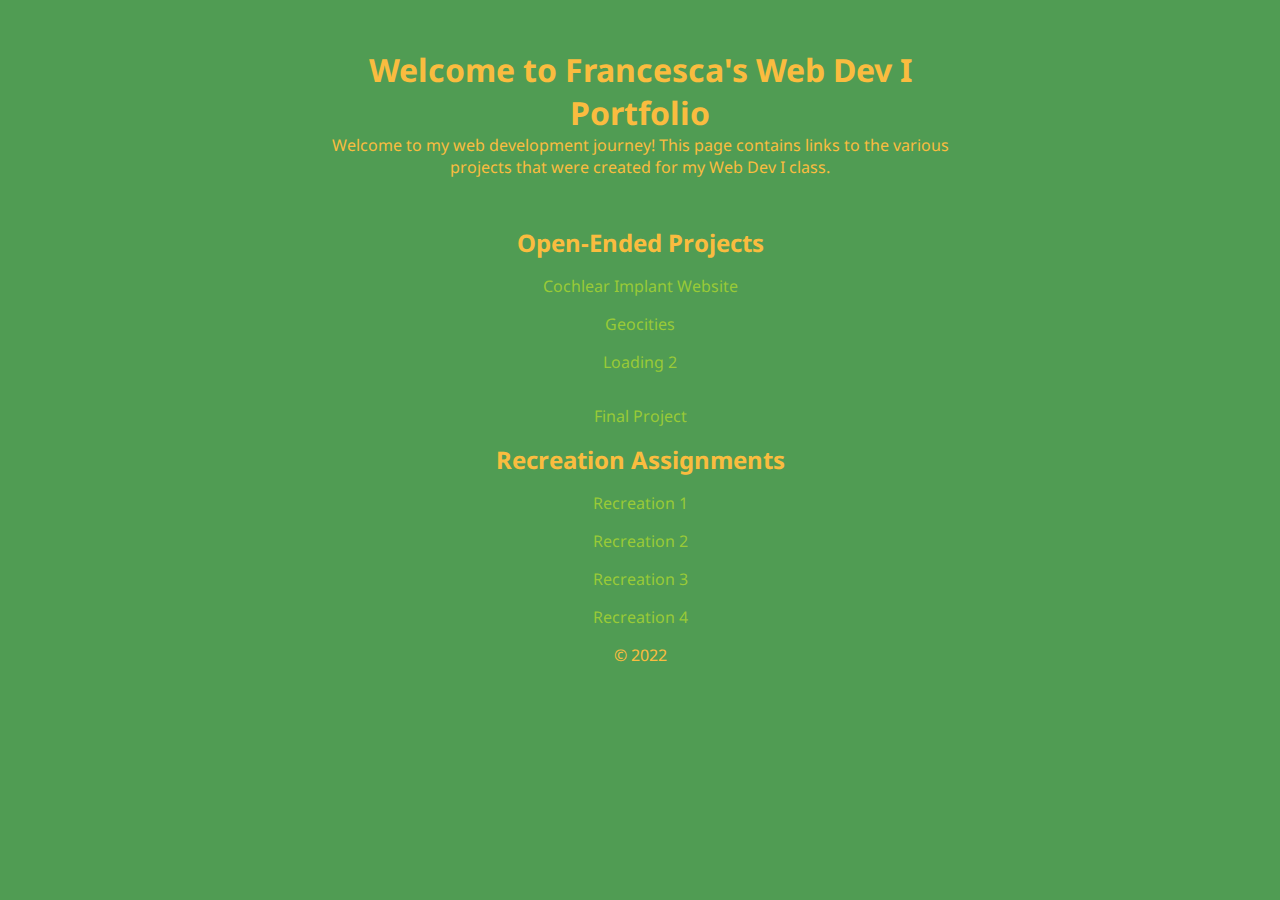
<file: index.html>
<!DOCTYPE html>
<html lang="en">
<head>
    <meta charset="UTF-8">
    <meta http-equiv="X-UA-Compatible" content="IE=edge">
    <meta name="viewport" content="width=h1, initial-scale=1.0">
    <link rel="stylesheet" href="style.css">
    <title>Francesca's Web Dev I Portfolio</title>
</head>
<body>
    <header>
        <h1>Welcome to Francesca's Web Dev I Portfolio</h1>
        <p>Welcome to my web development journey! This page contains links to
            the various projects that were created for my Web Dev I class.
        </p>
    </header>
    <main>
        <section>
            <h2>Open-Ended Projects</h2>
            <nav>
                <a href="/projects/cochlear/">Cochlear Implant Website</a>
                <a href="/projects/geocities/">Geocities</a>
                <!-- <a href="/projects/loading/">Loading</a> -->
                <a href="/projects/loading2/">Loading 2</a>
                <a href="/projects/personal-introduction/"></a>
                <a href="/projects/final-project/">Final Project</a>
            </nav>
        </section>
        <section>
            <h2>Recreation Assignments</h2>
            <nav>
                <a href="/projects/recreation1/">Recreation 1</a>
                <a href="/projects/recreation2/">Recreation 2</a>
                <a href="/projects/recreation3/">Recreation 3</a>
                <a href="/projects/recreation4/">Recreation 4</a>
            </nav>
        </section>
    </main>
</body>
<footer>
    <p>&copy; 2022</p>
</footer>
</html>
</file>
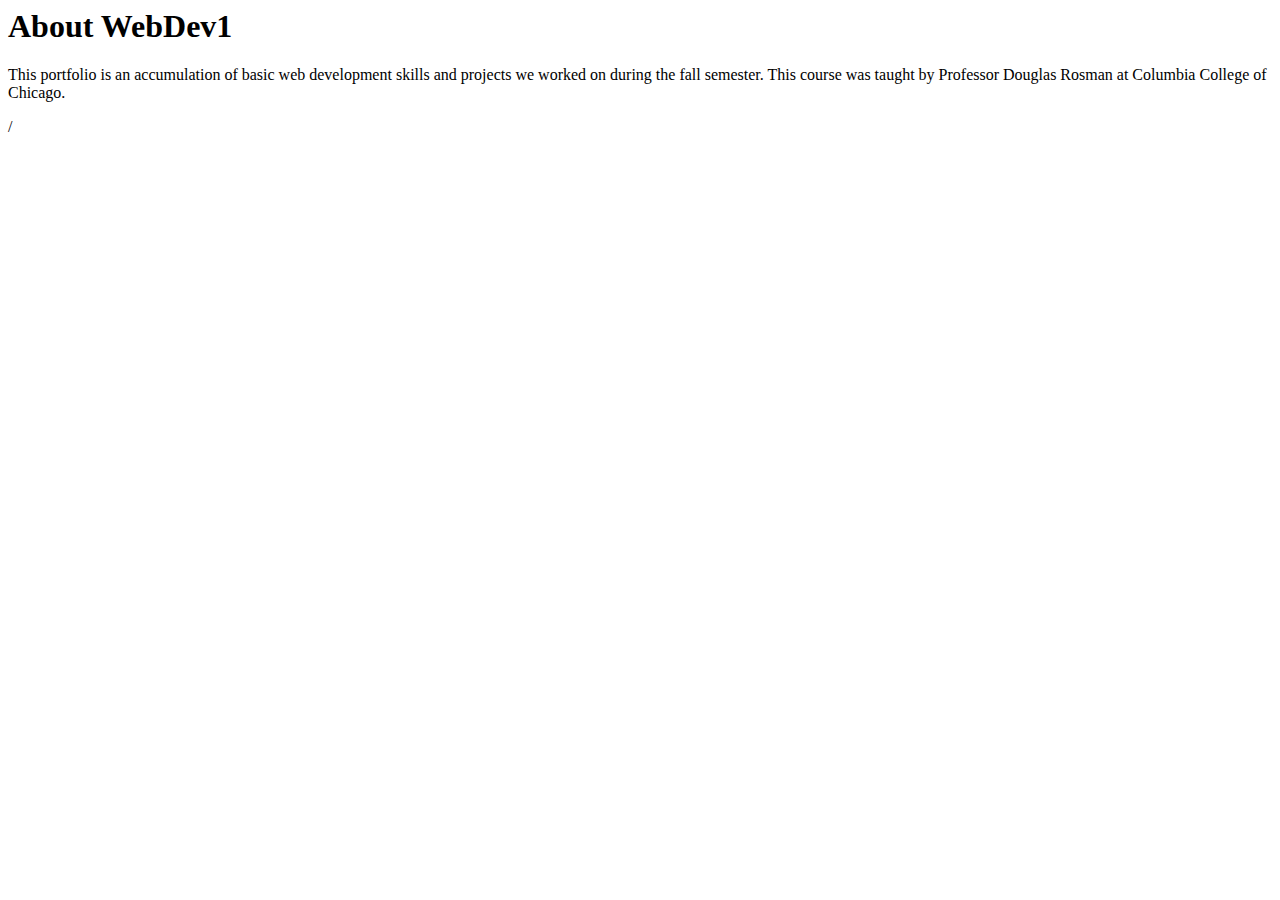
<file: about/index.html>
<html lang="en">
<head>
    <meta charset="UTF-8">
    <meta http-equiv="X-UA-Compatible" content="IE=edge">
    <meta name="viewport" content="width=device-width, initial-scale=1.0">
    <title>About</title>
</head>
<body>
    <h1>About WebDev1</h1>
    <div>
        <p>This portfolio is an accumulation of basic web development skills and projects we worked on during the fall semester. This course was taught by Professor Douglas Rosman at Columbia College of Chicago.</p>
    /<div>   
</body>
</html>
</file>
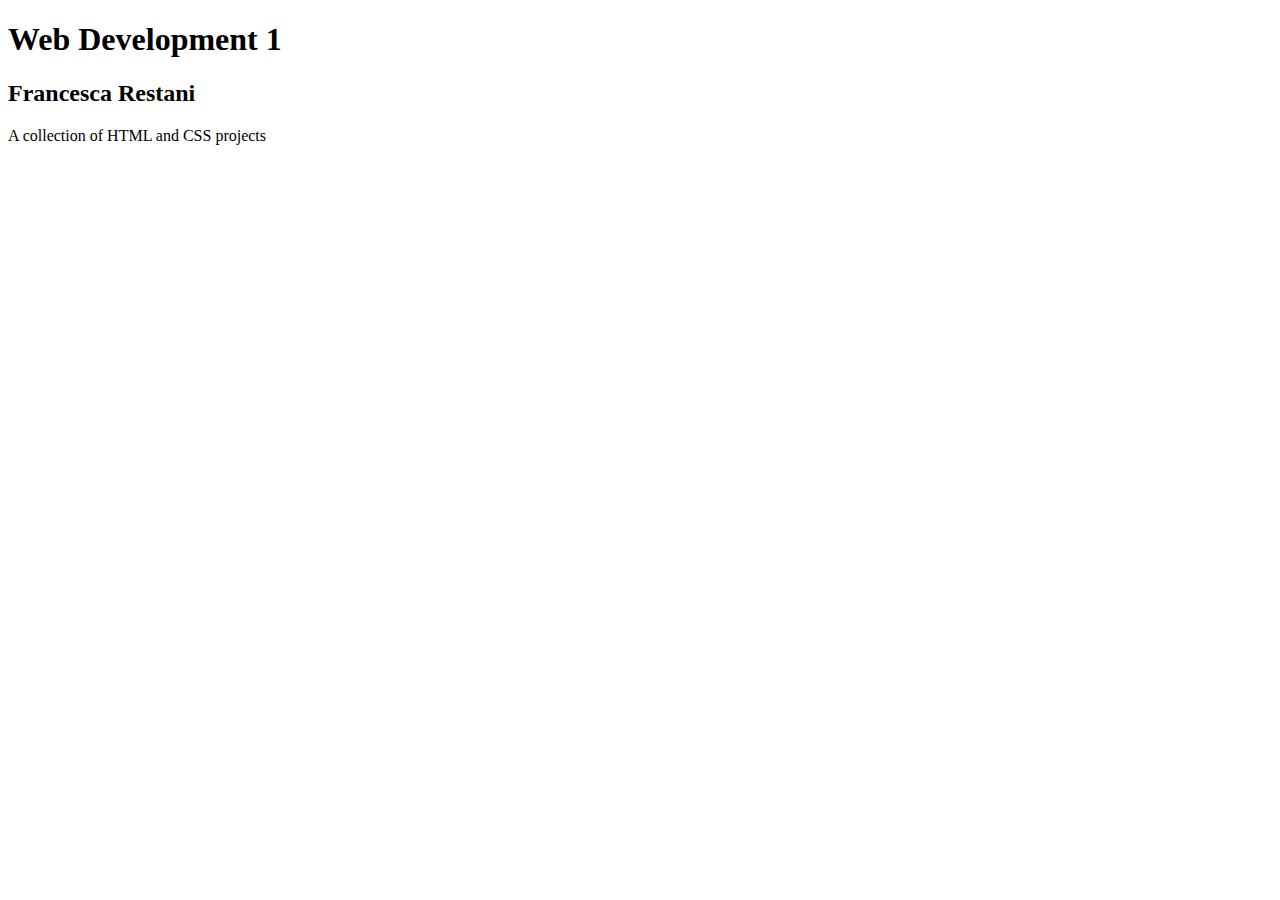
<file: home/index.html>
<!DOCTYPE html>
<html lang="en">
<head>
    <meta charset="UTF-8">
    <meta http-equiv="X-UA-Compatible" content="IE=edge">
    <meta name="viewport" content="width=device-width, initial-scale=1.0">
    <title>Home</title>
</head>
<body>
    <h1>Web Development 1</h1>
    <h2>Francesca Restani</h2>
    <p>A collection of HTML and CSS projects</p>

    
</body>
</html>
</file>
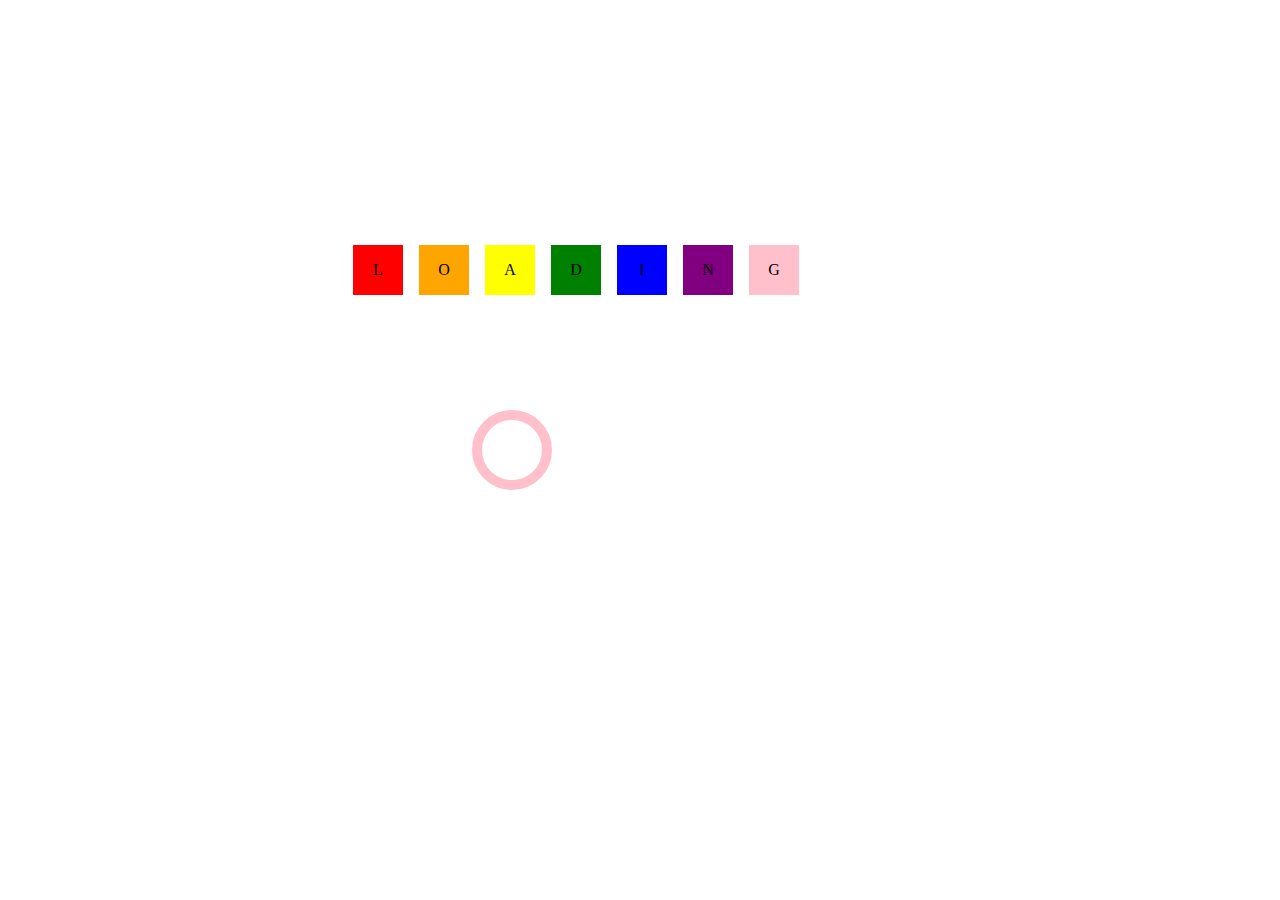
<file: projects/loading/index.html>
<html lang="en">
<head>
  <meta charset="UTF-8">
  <meta http-equiv="X-UA-Compatible" content="IE=edge">
  <meta name="viewport" content="width=device-width, initial-scale=1.0">
  <link rel="stylesheet" href="style.css">
  <title>Loading</title>
</head>
<body>
  <div id="loading" class="animation-container">
    <!-- Insert your code here. This animation should do something with a START and an END. (hint: use animation-fill-mode: forwards;) -->
  <div class="square">L</div>
  <div class="square">O</div>
  <div class="square">A</div>
  <div class="square">D</div>
  <div class="square">I</div>
  <div class="square">N</div>
  <div class="square">G</div>
</div>
</div>

<div id="waiting" class="animation-container">
    <!-- Insert your code here. This animation should repeat infinitely (hint: use animation-iteration-count: infinite) -->
</div>
</body>
</html>
</file>
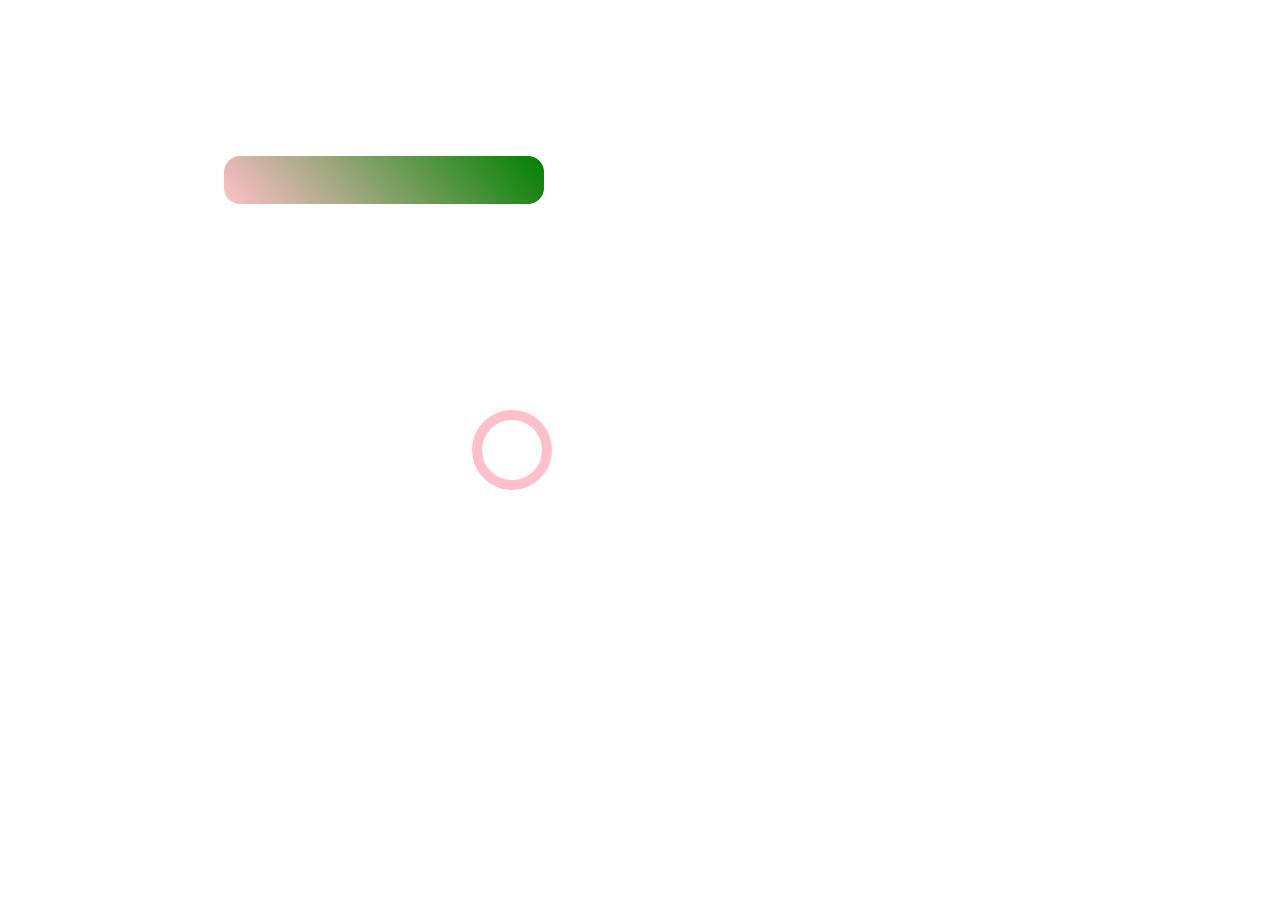
<file: projects/loading2/index.html>
<html lang="en">
<head>
    <meta charset="UTF-8">
    <meta http-equiv="X-UA-Compatible" content="IE=edge">
    <meta name="viewport" content="width=device-width, initial-scale=1.0">
    <link rel="stylesheet" href="style.css">
    <title>Loading 2</title>
</head>
<body>
    <div id="loading" class="animation-container">
        <!-- Insert your code here. This animation should do something with a START and an END. (hint: use animation-fill-mode: forwards;) -->
     <!-- <div class="square">L</div>
      <div class="square">O</div>
      <div class="square">A</div>
      <div class="square">D</div>
      <div class="square">I</div>
      <div class="square">N</div>
      <div class="square">G</div>
      !-->
    </div>
    </div>
    
    <div id="waiting" class="animation-container">
        <!-- Insert your code here. This animation should repeat infinitely (hint: use animation-iteration-count: infinite) -->
    </div>
</body>
</html>
</file>
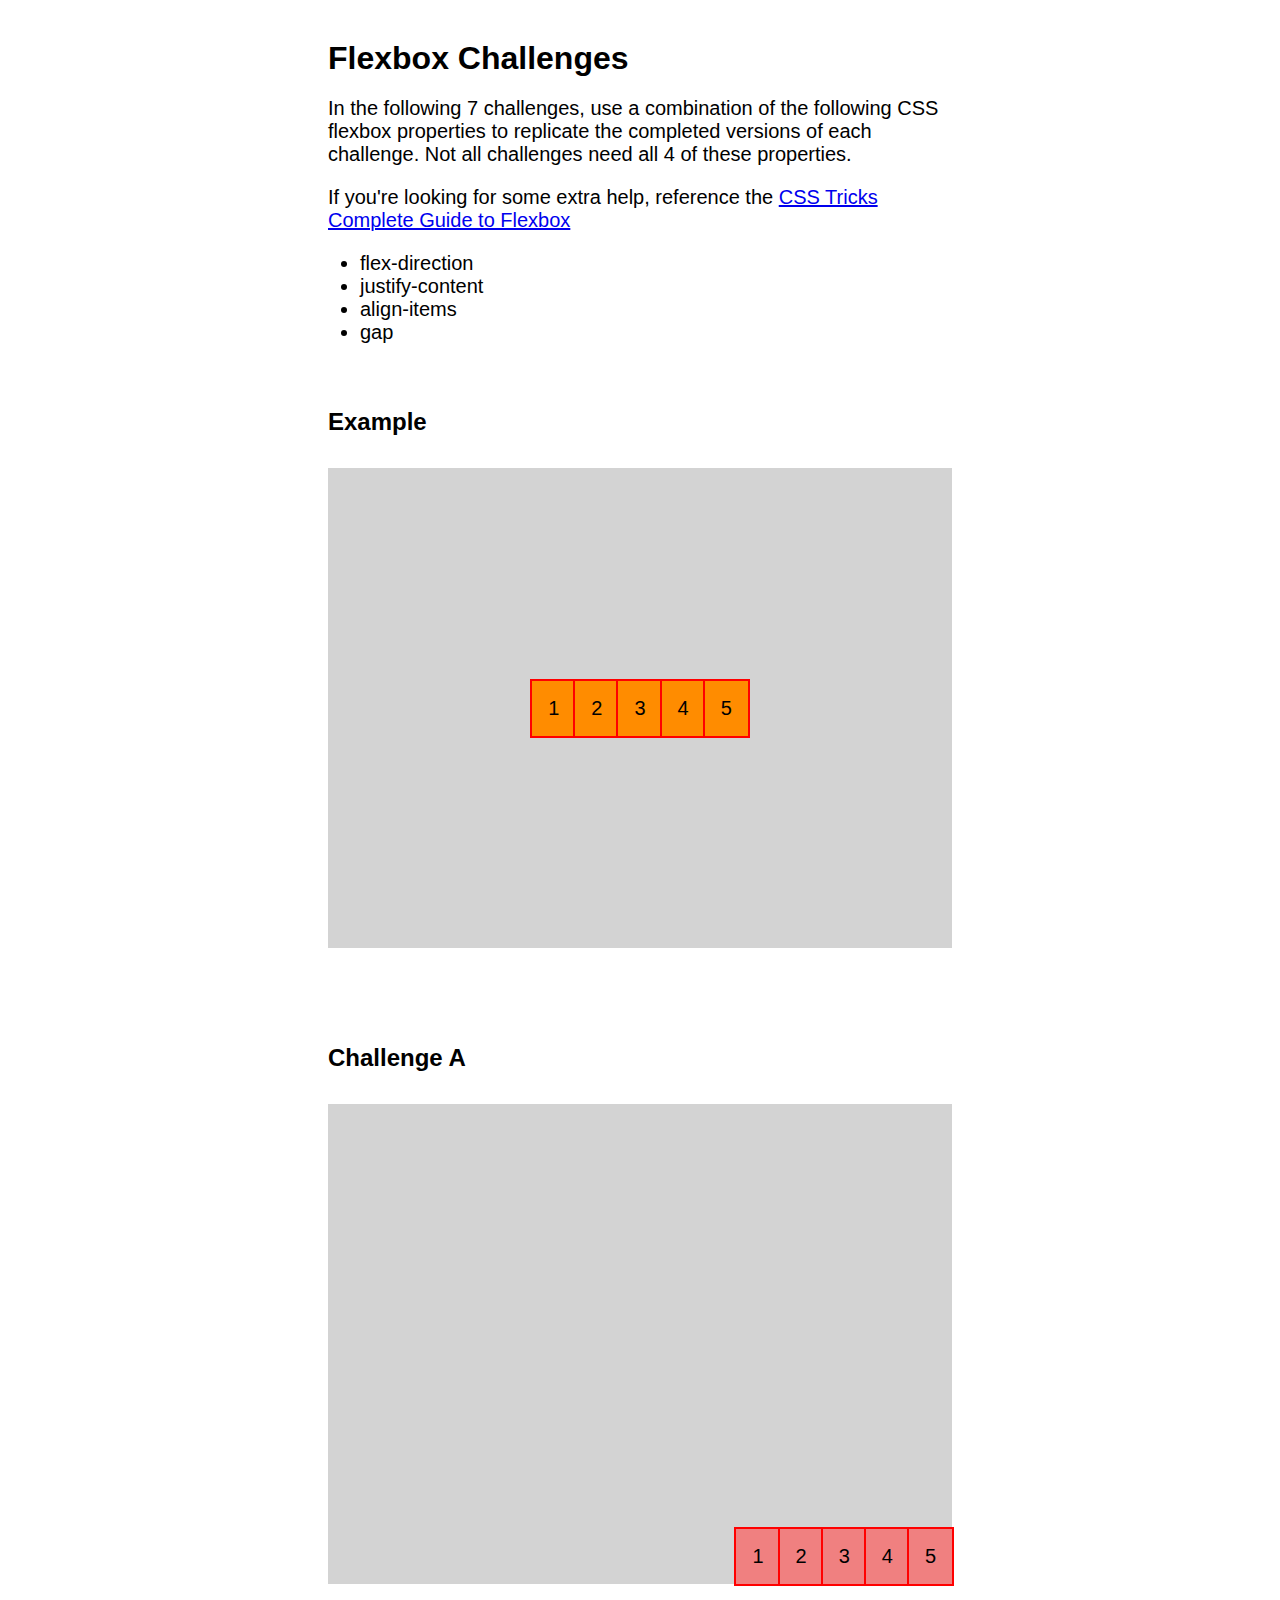
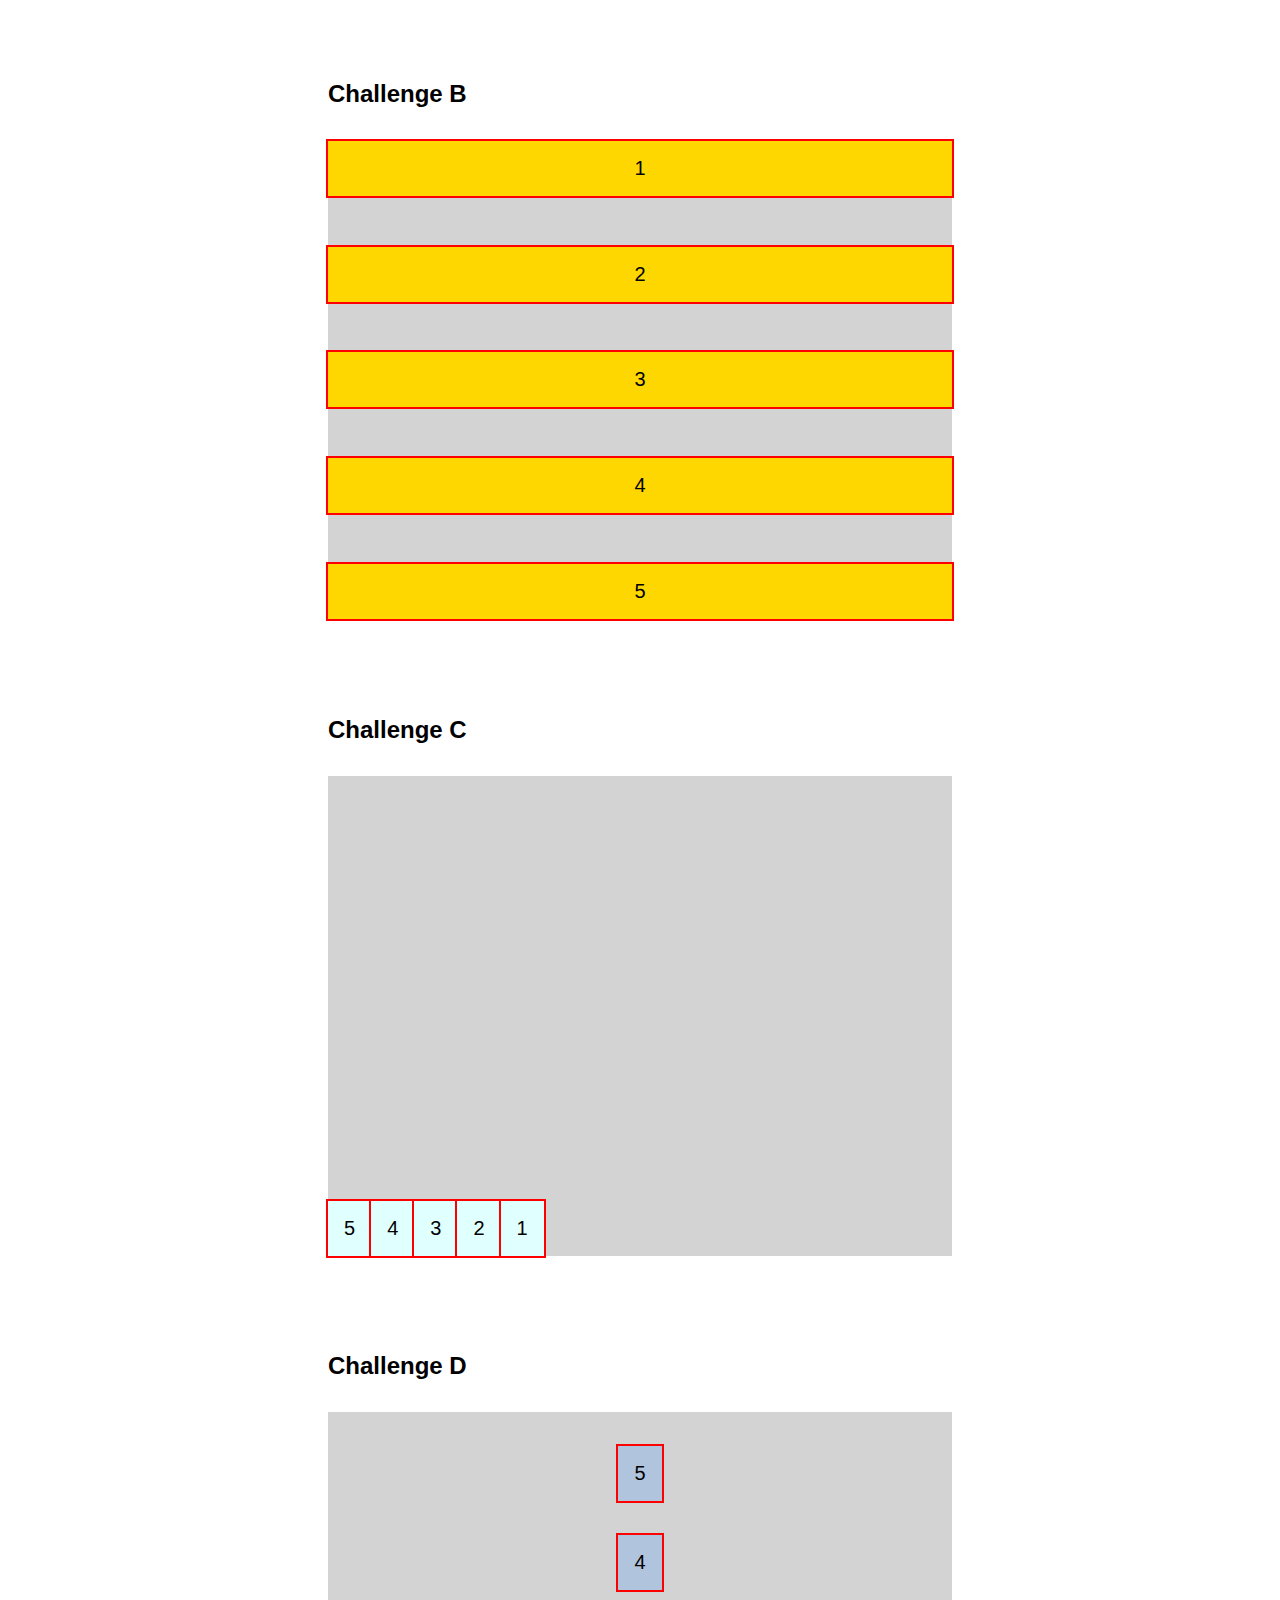
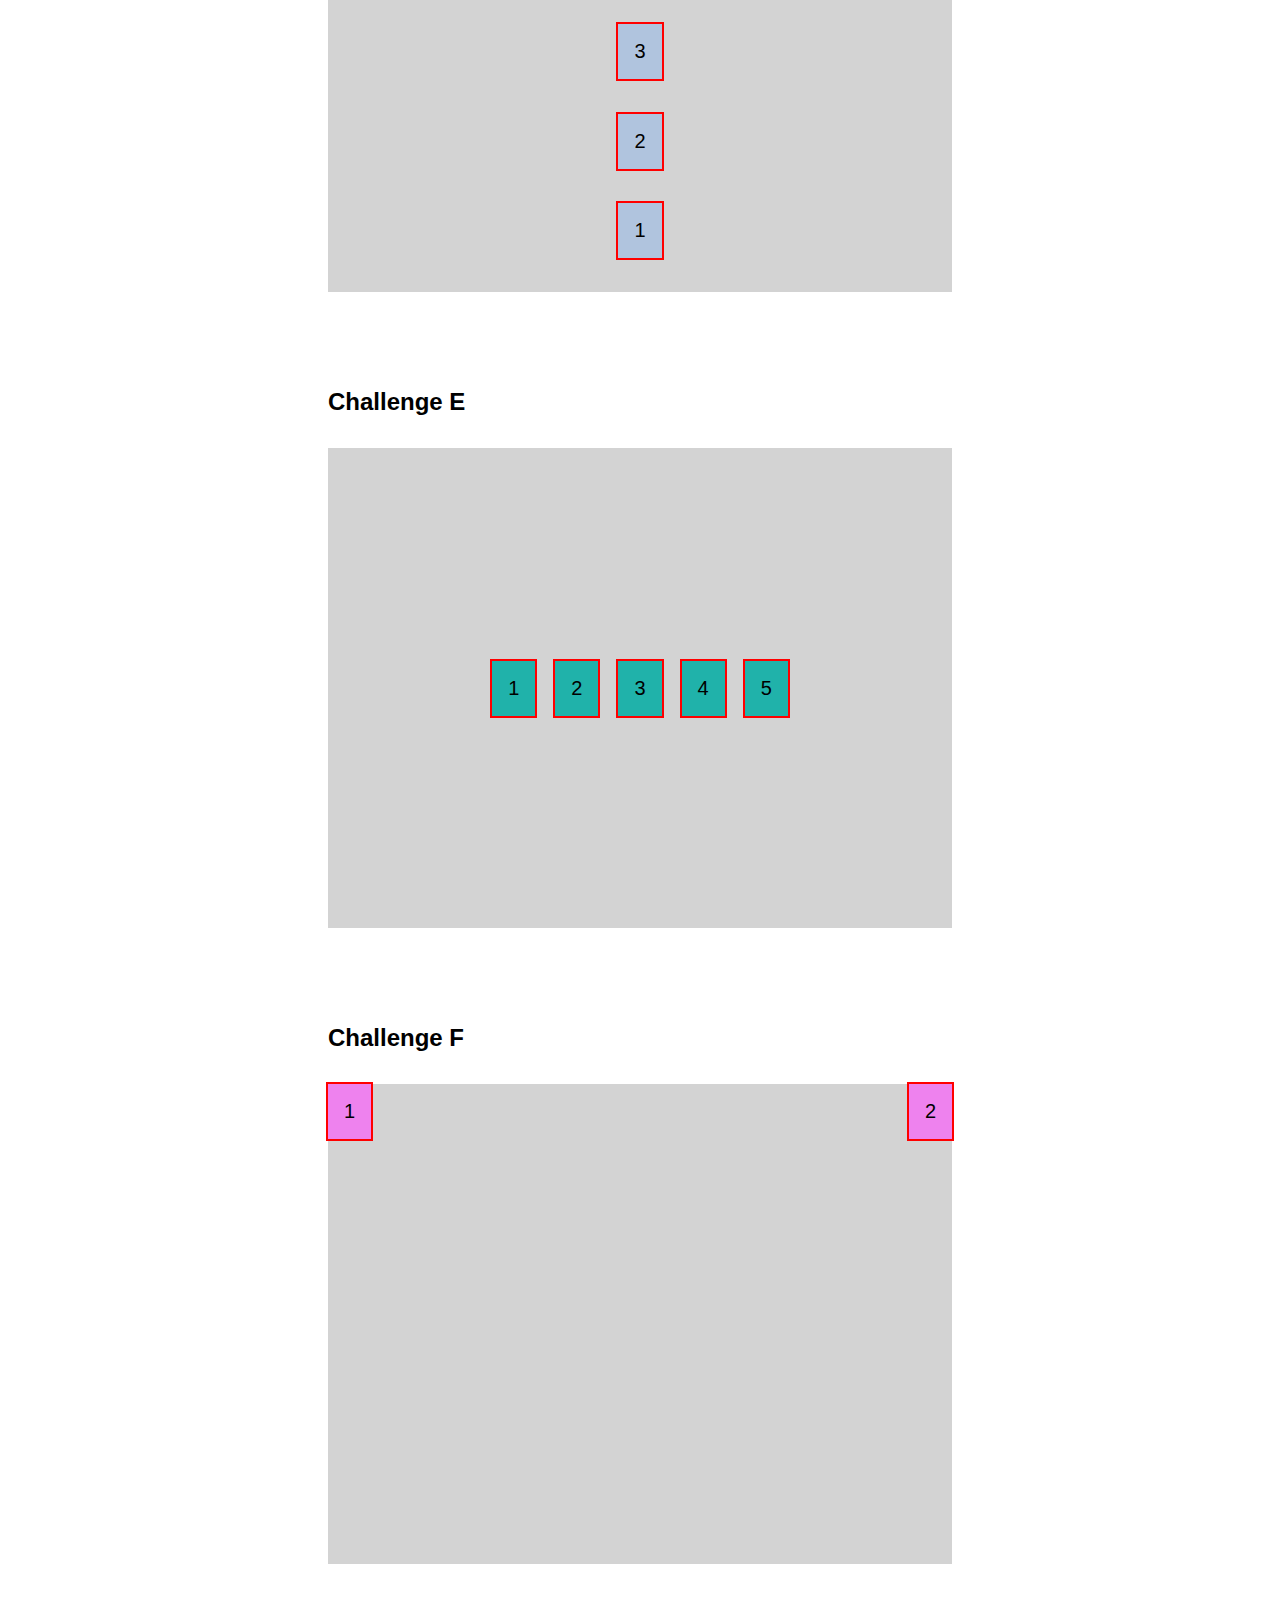
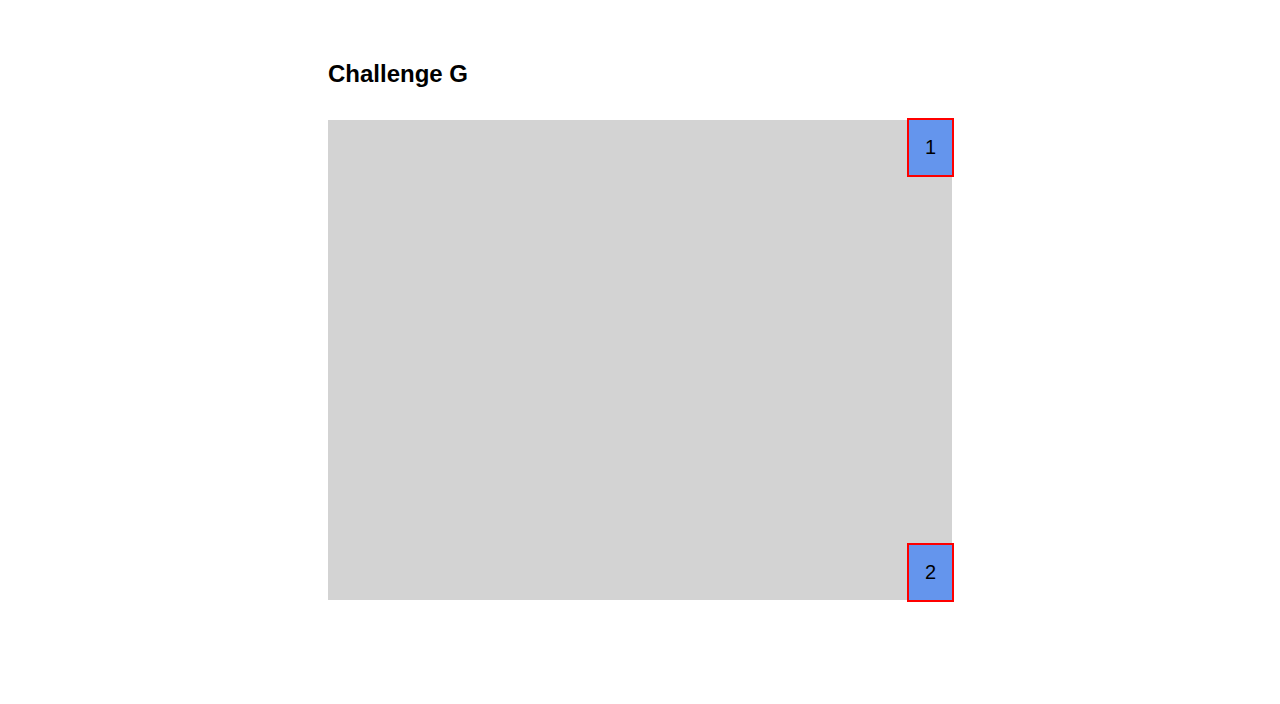
<file: projects/recreation3/index.html>
<html lang="en">
<head>
  <meta charset="UTF-8">
  <meta http-equiv="X-UA-Compatible" content="IE=edge">
  <meta name="viewport" content="width=device-width, initial-scale=1.0">
  <link rel="stylesheet" href="style.css">
  <title>Recreation 3</title>
</head>
<body>
  <header>
    <h1>Flexbox Challenges</h1>
    <p>In the following 7 challenges, use a combination of the following CSS flexbox properties to replicate the completed versions of each challenge. Not all challenges need all 4 of these properties.</p>
    <p>If you're looking for some extra help, reference the <a href="https://css-tricks.com/snippets/css/a-guide-to-flexbox/" target="_blank">CSS Tricks Complete Guide to Flexbox</a></p>
    <ul>
      <li>flex-direction</li>
      <li>justify-content</li>
      <li>align-items</li>
      <li>gap</li>
    </ul>
</header>

<section>
  <h2>Example</h2>
  <div class="container example">
      <div class="flex-item">1</div>
      <div class="flex-item">2</div>
      <div class="flex-item">3</div>
      <div class="flex-item">4</div>
      <div class="flex-item">5</div>
  </div>
</section>

<section>
  <h2>Challenge A</h2>
  <div class="container a">
      <div class="flex-item">1</div>
      <div class="flex-item">2</div>
      <div class="flex-item">3</div>
      <div class="flex-item">4</div>
      <div class="flex-item">5</div>
  </div>
</section>

<section>
  <h2>Challenge B</h2>
  <div class="container b">
      <div class="flex-item">1</div>
      <div class="flex-item">2</div>
      <div class="flex-item">3</div>
      <div class="flex-item">4</div>
      <div class="flex-item">5</div>
  </div>
</section>

<section>
  <h2>Challenge C</h2>
  <div class="container c">
      <div class="flex-item">1</div>
      <div class="flex-item">2</div>
      <div class="flex-item">3</div>
      <div class="flex-item">4</div>
      <div class="flex-item">5</div>
  </div>
</section>

<section>
  <h2>Challenge D</h2>
  <div class="container d">
      <div class="flex-item">1</div>
      <div class="flex-item">2</div>
      <div class="flex-item">3</div>
      <div class="flex-item">4</div>
      <div class="flex-item">5</div>
  </div>
</section>

<section>
  <h2>Challenge E</h2>
  <div class="container e">
      <div class="flex-item">1</div>
      <div class="flex-item">2</div>
      <div class="flex-item">3</div>
      <div class="flex-item">4</div>
      <div class="flex-item">5</div>
  </div>
</section>

<section>
  <h2>Challenge F</h2>
  <div class="container f">
      <div class="flex-item">1</div>
      <div class="flex-item">2</div>
  </div>
</section>

<section>
  <h2>Challenge G</h2>
  <div class="container g">
      <div class="flex-item">1</div>
      <div class="flex-item">2</div>
  </div>
</section>
</body>
</html>
</file>
<file: style.css>
@import url('https://fonts.googleapis.com/css2?family=Noto+Sans&display=swap');

* {
    margin: 0;
    padding: 0;
    box-sizing: border-box;
}

:root {
    --color-bg: #509c53;
    --color-text: #fabc3f;
}

body {
    font-family: 'Noto Sans', sans-serif;
    text-align: center;
    max-width: 40rem;
    margin: 0 auto;

    color: var(--color-text);
    background-color: var(--color-bg);
}

header {
    padding-top: 3rem;
    padding-bottom: 3rem;
}

nav {
        display: flex;
        flex-direction: column;
        flex-wrap: wrap;
        gap: 1rem;
        padding-top: 1rem;
        padding-bottom: 1rem;
}

nav a {
    color: rgb(153, 202, 55);
    text-decoration: none;
  }

footer {
    text-align: center;
  }
</file>
<file: projects/loading/style.css>
* {
    margin: 0;
    padding: 0;
    box-sizing: border-box;
}

.animation-container {
  position: absolute;
  left: 45%;
  top: 30%;
  transform: translate(-50%, -50%);
  display: flex;
  gap: 1rem;
}

.square {
  width: 50px;
  height: 50px;
  
  /*background-color:*/
  /*border-radius: 50%;*/
  
  display: flex;
  justify-content: center;
  align-items: center;
  
  animation: move .5s alternate linear; 
}

.square:nth-child(1) {
  background-color: red;
  animation-delay: 0;
}
.square:nth-child(2) {
  background-color: orange;
  animation-delay: 0;
}
.square:nth-child(3) {
  background-color: yellow;
  animation-delay: 0;
}
.square:nth-child(4) {
  background-color: green;
  animation-delay: 0;
}
.square:nth-child(5) {
  background-color: blue;
  animation-delay: 0;
}
.square:nth-child(6) {
  background-color: purple;
  animation-delay: 0;
}
.square:nth-child(7) {
  background-color: pink;
  animation-delay: 0;
}
/* #loading {
  position: absolute;
  
  border-radius: 1rem;
  
  left: 30%;
  top: 20%;
  
  width: 20rem;
  height: 3rem;
  
  background: linear-gradient(
  50deg, pink, green);
  
  transform-origin: left;
  
  animation: expand-x 8s ease-in-out infinite;
}

@keyframes expand-x
{
   0% {
    transform: scaleX(.01);
}
}
*/

#waiting {
  position: absolute;
  left: 40%;
  top: 50%;
  
  height: 5rem;
	width: 5rem;
  border-radius: 50%;
  border: 10px solid pink;
  
  animation: spin 6s infinite linear;
}

@keyframes spin {
  
  from {
    transform: rotate(0deg);
    border-top-color: green;
  }
  
  to {
    transform: rotate(360deg);
    border-top-color: green; 
  }
}
</file>
<file: projects/loading2/style.css>
* {
    margin: 0;
    padding: 0;
    box-sizing: border-box;
}

.animation-container {
  position: absolute;
  left: 45%;
  top: 30%;
  transform: translate(-50%, -50%);
  display: flex;
  gap: 1rem;
}

 .square {
  width: 50px;
  height: 50px;
  
  /*background-color:*/
  /*border-radius: 50%;*/
  
  display: flex;
  justify-content: center;
  align-items: center;
  
  animation: move .5s alternate linear; 
}

.square:nth-child(1) {
  background-color: red;
  animation-delay: 0;
}
.square:nth-child(2) {
  background-color: orange;
  animation-delay: 0;
}
.square:nth-child(3) {
  background-color: yellow;
  animation-delay: 0;
}
.square:nth-child(4) {
  background-color: green;
  animation-delay: 0;
}
.square:nth-child(5) {
  background-color: blue;
  animation-delay: 0;
}
.square:nth-child(6) {
  background-color: purple;
  animation-delay: 0;
}
.square:nth-child(7) {
  background-color: pink;
  animation-delay: 0;
}
 #loading {
  position: absolute;
  
  border-radius: 1rem;
  
  left: 30%;
  top: 20%;
  
  width: 20rem;
  height: 3rem;
  
  background: linear-gradient(
  50deg, pink, green);
  
  transform-origin: left;
  
  animation: expand-x 8s ease-in-out infinite;
}

@keyframes expand-x
{
   0% {
    transform: scaleX(.01);
}
}


#waiting {
  position: absolute;
  left: 40%;
  top: 50%;
  
  height: 5rem;
	width: 5rem;
  border-radius: 50%;
  border: 10px solid pink;
  
  animation: spin 6s infinite linear;
}

@keyframes spin {
  
  from {
    transform: rotate(0deg);
    border-top-color: green;
  }
  
  to {
    transform: rotate(360deg);
    border-top-color: green; 
  }
}
</file>
<file: projects/recreation3/style.css>
/* 

Use a combination of the following CSS flexbox properties to replicate the
completed versions of each challenge. Not all challenges need all 4 of
these properties:

* flex-direction
* justify-content
* align-items
* gap

*/

/* Add your own CSS to the selectors below (.a, .b, .c, .d, .e) */
/* Each container already has display: flex */

.example {
    justify-content: center;
    align-items: center;
  }
  
  .a {
    /* your code here */
    justify-content: flex-end;
    align-items: end;
  }
  
  .b {
    /* your code here */
    flex-direction: column;
    justify-content: space-evenly;
    row-gap: 50px;
  }
  
  .c {
    /* FIX ME!!!!! */
    /* your code here */
    flex-direction: row-reverse;
    justify-content: flex-end;
    align-items: flex-end;
    
  }
  
  .d {
    /* your code here 
    main axis - column; vertical ... only in column mode ///// align items is cross-axis in this case 
    
    no align means stretching by default */
    flex-direction: column-reverse;
    justify-content: space-evenly;
    align-items: center;
  }
  
  .e {
    /* your code here */
    justify-content: center;
    align-items: center;
    gap: 20px;
  }
  
  .f {
    /* your code here */
    justify-content: space-between;
    align-items: flex-start;
  }
  
  .g {
    /* your code here */
    justify-content: space-between;
    align-items: flex-end;
    flex-flow: column wrap;
  }
  
  /* Don't change any CSS below this line */
  
  * {
      margin: 0;
      padding: 0;
      box-sizing: border-box;
  }
  
  body {
      font-family: Arial;
      max-width: 40rem;
      margin: 0 auto;
      padding: .5rem;
  }
  
  p {
    font-size: 1.25rem;
    margin: 1em 0;
  }
  
  ul {
    margin-left: 2rem;
    font-size: 1.25rem;
  }
  
  header {
      padding: 2rem 0;
  }
  
  section {
    margin-bottom: 6rem;
  }
  
  section h2 {
    margin: 2rem 0;
  }
  
  .container {
      display: flex;
      background-color: lightgray;
      height: 30rem;
  }
  
  .flex-item {
      padding: 1rem;
      font-size: 1.25rem;
      outline: 2px solid red;
      text-align: center;
  }
  
  .example .flex-item {background-color: darkorange;}
  .a .flex-item {background-color: lightcoral;}
  .b .flex-item {background-color: gold;}
  .c .flex-item {background-color: lightcyan;}
  .d .flex-item {background-color: lightsteelblue;}
  .e .flex-item {background-color: lightseagreen;}
  .f .flex-item {background-color: violet;}
  .g .flex-item {background-color: cornflowerblue;}
</file>
